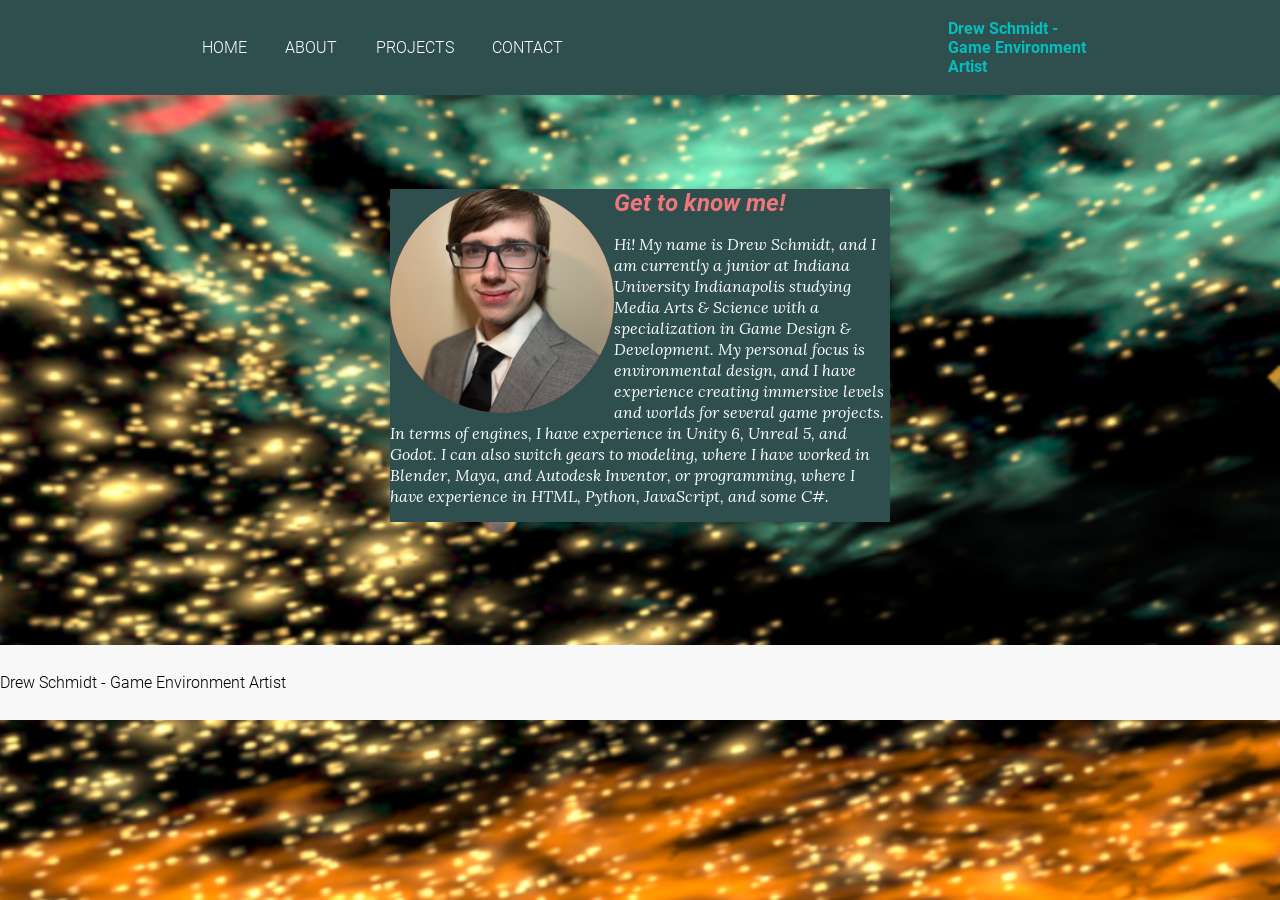
<file: about.html>
<!DOCTYPE html>
<html lang="en">
  <head>
    <meta charset="UTF-8" />
    <meta name="viewport" content="width=device-width, initial-scale=1.0" />
    <title>Drew Schmidt - About</title>
    <link rel="stylesheet" href="styles.css" />
  </head>
  <body>
    <div class="wrapper">
      <nav>
        <div class="links">
          <a class="active" href="index.html">Home</a>
          <a href="about.html">About</a>
          <a href="projects.html">Projects</a>
          <a href="contact.html">Contact</a>
        </div>
        <div class="logo">
          <a href="">Drew Schmidt - Game Environment Artist</a>
        </div>
      </nav>
      <div class="content-wrapper" id="cool">
        <div class="content-area">
          <div class="image-desc">
            <div class="image">
              <img src="images/profileIMG.jpg" alt="owner" />
            </div>
            <h1>Get to know me!</h1>
            <p>
              Hi! My name is Drew Schmidt, and I am currently a junior at Indiana University Indianapolis studying Media Arts & Science
              with a specialization in Game Design & Development. My personal focus is environmental design, and I have experience creating
              immersive levels and worlds for several game projects. In terms of engines, I have experience in Unity 6, Unreal 5, and Godot.
              I can also switch gears to modeling, where I have worked in Blender, Maya, and Autodesk Inventor, or programming, where I have experience in
              HTML, Python, JavaScript, and some C#.
            </p>
            <div class="desc-holder"></div>
          </div>
        </div>
      </div>
    </div>
    <div class="footer-wrapper">
      <footer>
        <span>Drew Schmidt - Game Environment Artist</span>
        <span></span>
      </footer>
    </div>
  </body>
</html>
</file>
<file: styles.css>
* {
 margin: 0;
 padding: 0;
 box-sizing: border-box;
}

.homeImage {
    display: flex;
    flex-direction: row;
    align-items: center;
    height: 500px;
    width: 1000px;
}

.homeImage2 {
    height: 300px;
    width: 500px;
    display: flex;
    margin-left: 100px;
}

html, body {
    height: 100vh;
    background-image: url("./images/SolareBG.png");
    /*background: no-repeat;*/
    background-size: cover;
    background-repeat: no-repeat;

}
h1, h2, h3, h4, h5, h6, p {
 margin-bottom: 16px
}

.wrapper {
    width: 1280px;
    margin: 0 auto;
}

nav {
    height: 95px;
    background-color: darkslategrey;
    display: flex;
    justify-content: space-around;
    width: 1280px;
    margin: 0 auto;
}

.links {
    width: 400px;
    height: 100%;
    display: flex;
    align-items: center;
    justify-content: space-around;
    justify-items: left;
}

.links a {
    text-decoration: none;
    color: white;
    text-transform: uppercase;
    font-family: "Roboto-Light";
}

.active {
    color: red; !important;
}


.logo {
    width: 150px;
    background-color: darkslategrey;
    height: 100%;
    display: flex;
    align-items: center;
    justify-content: end;
}

.logo a {
    text-decoration: none;
    color: #06bdbd;
    font-family: "Roboto-Bold"; 
}

.hero {
    margin-top: 100px;
    background-color: darkslategrey;
    background-repeat: no-repeat;
    background-size: cover;
    background-position: center;
    align-items: center;
    display: flex;
    flex-direction: column;
    justify-content: center;
    color: #06bdbd;
}

.content-wrapper {
    min-height: 400px;
    margin-top: 60px;
    margin-bottom: 90px;
    display: flex;
    align-items: center;
    justify-content: center;
    font-family: "Lora-Italic";
}

.content-wrapper p {
    font-size: 16px;
    font-family: "Lora-Italic";
}

.content-wrapper h1 {
    font-family: "Roboto-BoldItalic";
    font-size: 24px;
    color: #EF767A;
}

.content-wrapper input{
    height: 81px;
    width: 500px;
    border-color: #EF767A;
}

.content-wrapper button{
    background-color: #EF767A;
    color: white;
    width: 246px;
    height: 76px;
    font-family: "Roboto-Light";
    font-size: 30pt;
    border-radius: 20%;
    margin-left: 120px;
}

.content-area {
    width: 500px;
    color: white;
    background-color: darkslategrey;
}

.content-wrapper {
    font-family: "Roboto-Regular";
}

.image-desc {
    width: 500px;
    min-height: 300px;
}

.image {
    width: 224px;
    height: 224px;
    background-color: brown;
    border-radius: 100%;
    overflow: hidden;
    float: left;
    display: flex;
    justify-content: center;
    align-items: center;
    background-origin: content-box;
    background-position: center;
}

.image img{
    width: 100%;
    float: left;
}


.desc-holder {
    width: 200px;
    background-color: red;
}

.desc-holder h1{
    font-family: "Roboto-BoldItalic";
}

.footer-wrapper {
    height: 75px;
    background-color: #F8F8F8;
    font-family: "Roboto-Light";
}

footer {
    width: 1280px;
    height: 100%;
    margin: 0 auto;
    background-color: #F8F8F8;
    display: flex;
    align-items: center;
    justify-content: space-between;
}

@font-face {
    font-family: "Lora-Regular";
    src: url(css/fonts/Lora/Lora-Regular.ttf) format("truetype");
}

@font-face {
    font-family: "Roboto-Light";
    src: url(css/fonts/Roboto/Roboto-Light.ttf) format("truetype");
}

@font-face {
    font-family: "Roboto-Bold";
    src: url(css/fonts/Roboto/Roboto-Bold.ttf) format("truetype");
}

@font-face {
    font-family: "Lora-Italic";
    src: url(css/fonts/Lora/Lora-Italic.ttf) format("truetype");
}

@font-face {
    font-family: "Roboto-BoldItalic";
    src: url(css/fonts/Roboto/Roboto-BoldItalic.ttf) format("truetype");
}

@font-face {
    font-family: "Roboto-Regular";
    src: url(css/fonts/Roboto/Roboto-Regular.ttf) format("truetype");
}
</file>
